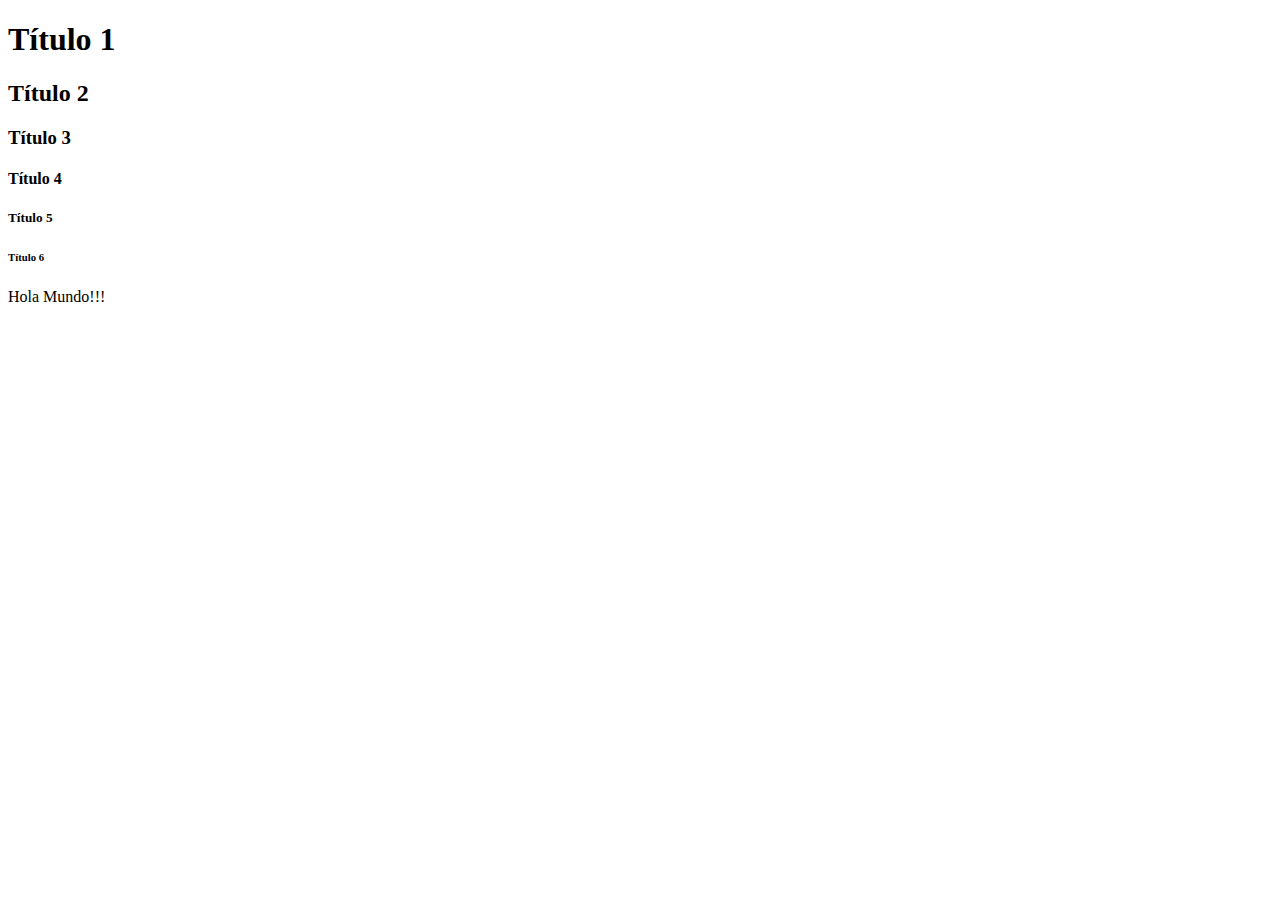
<file: index.html>
<!DOCTYPE html>
<html lang="es">
<head>
    <meta charset="UTF-8">
    <meta http-equiv="X-UA-Compatible" content="IE=edge">
    <meta name="viewport" content="width=device-width, initial-scale=1.0">
    <title>Nuestro primer ejemplo en HTML</title>
</head>
<body>
    <h1>Título 1</h1>
    <h2>Título 2</h2>
    <h3>Título 3</h3>
    <h4>Título 4</h4>
    <h5>Título 5</h5>
    <h6>Título 6</h6>
    <p>Hola Mundo!!!</p>
</body>
</html>
</file>
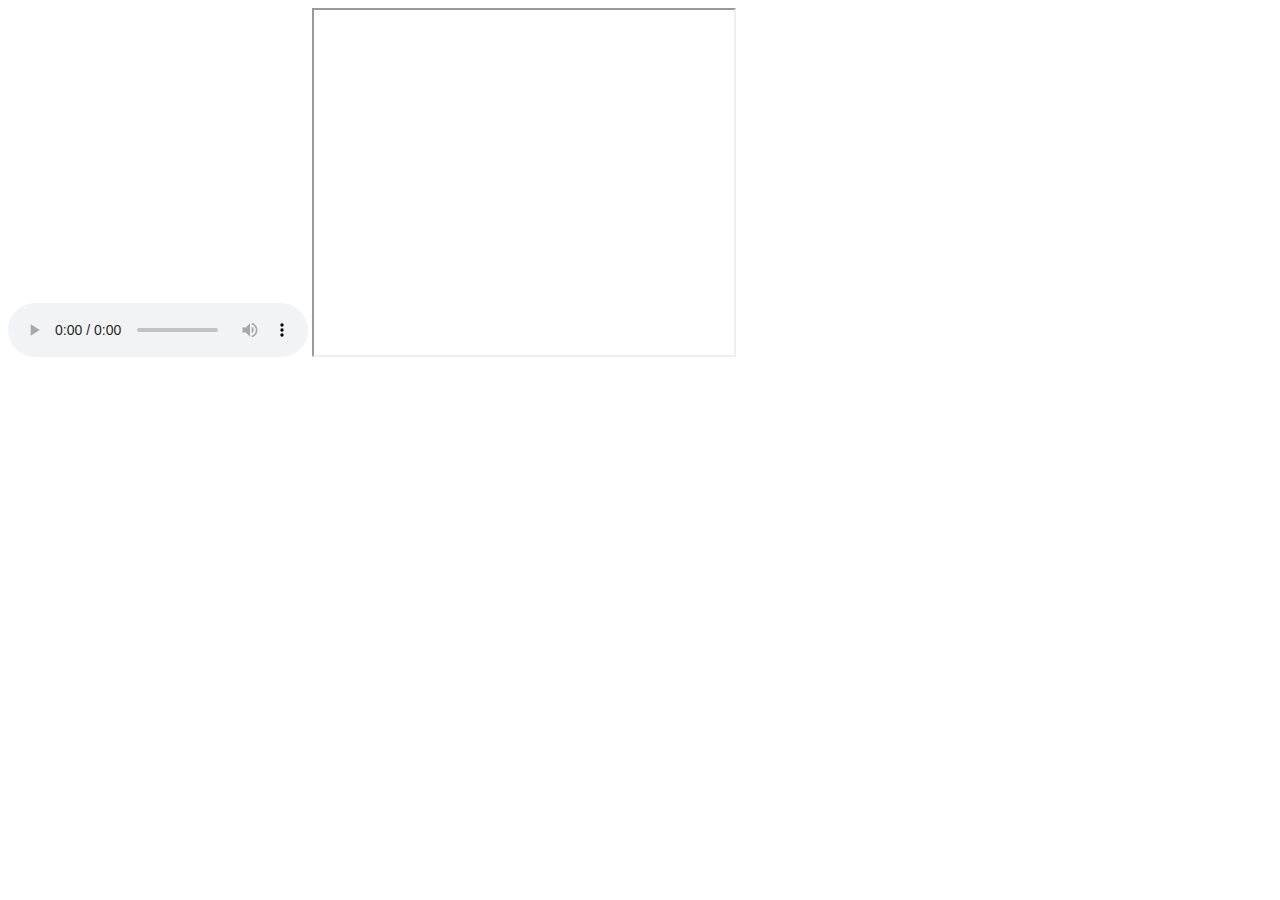
<file: audio.html>
<!DOCTYPE html>
<html lang="es">
<head>
    <meta charset="UTF-8">
    <meta http-equiv="X-UA-Compatible" content="IE=edge">
    <meta name="viewport" content="width=device-width, initial-scale=1.0">
    <title>Audio-Modificacion</title>
</head>
<body>
    <audio controls>
        <source src="https://www.w3schools.com/html/horse.ogg" type="audio/ogg">
        <source src="https://www.w3schools.com/html/horse.mp3" type="audio/mpeg">
        Your browser does not support the audio tag.
    </audio>

    <iframe width="420" height="345" src="https://www.youtube.com/embed/tgbNymZ7vqY">
    </iframe>
    
</body>
</html>
</file>
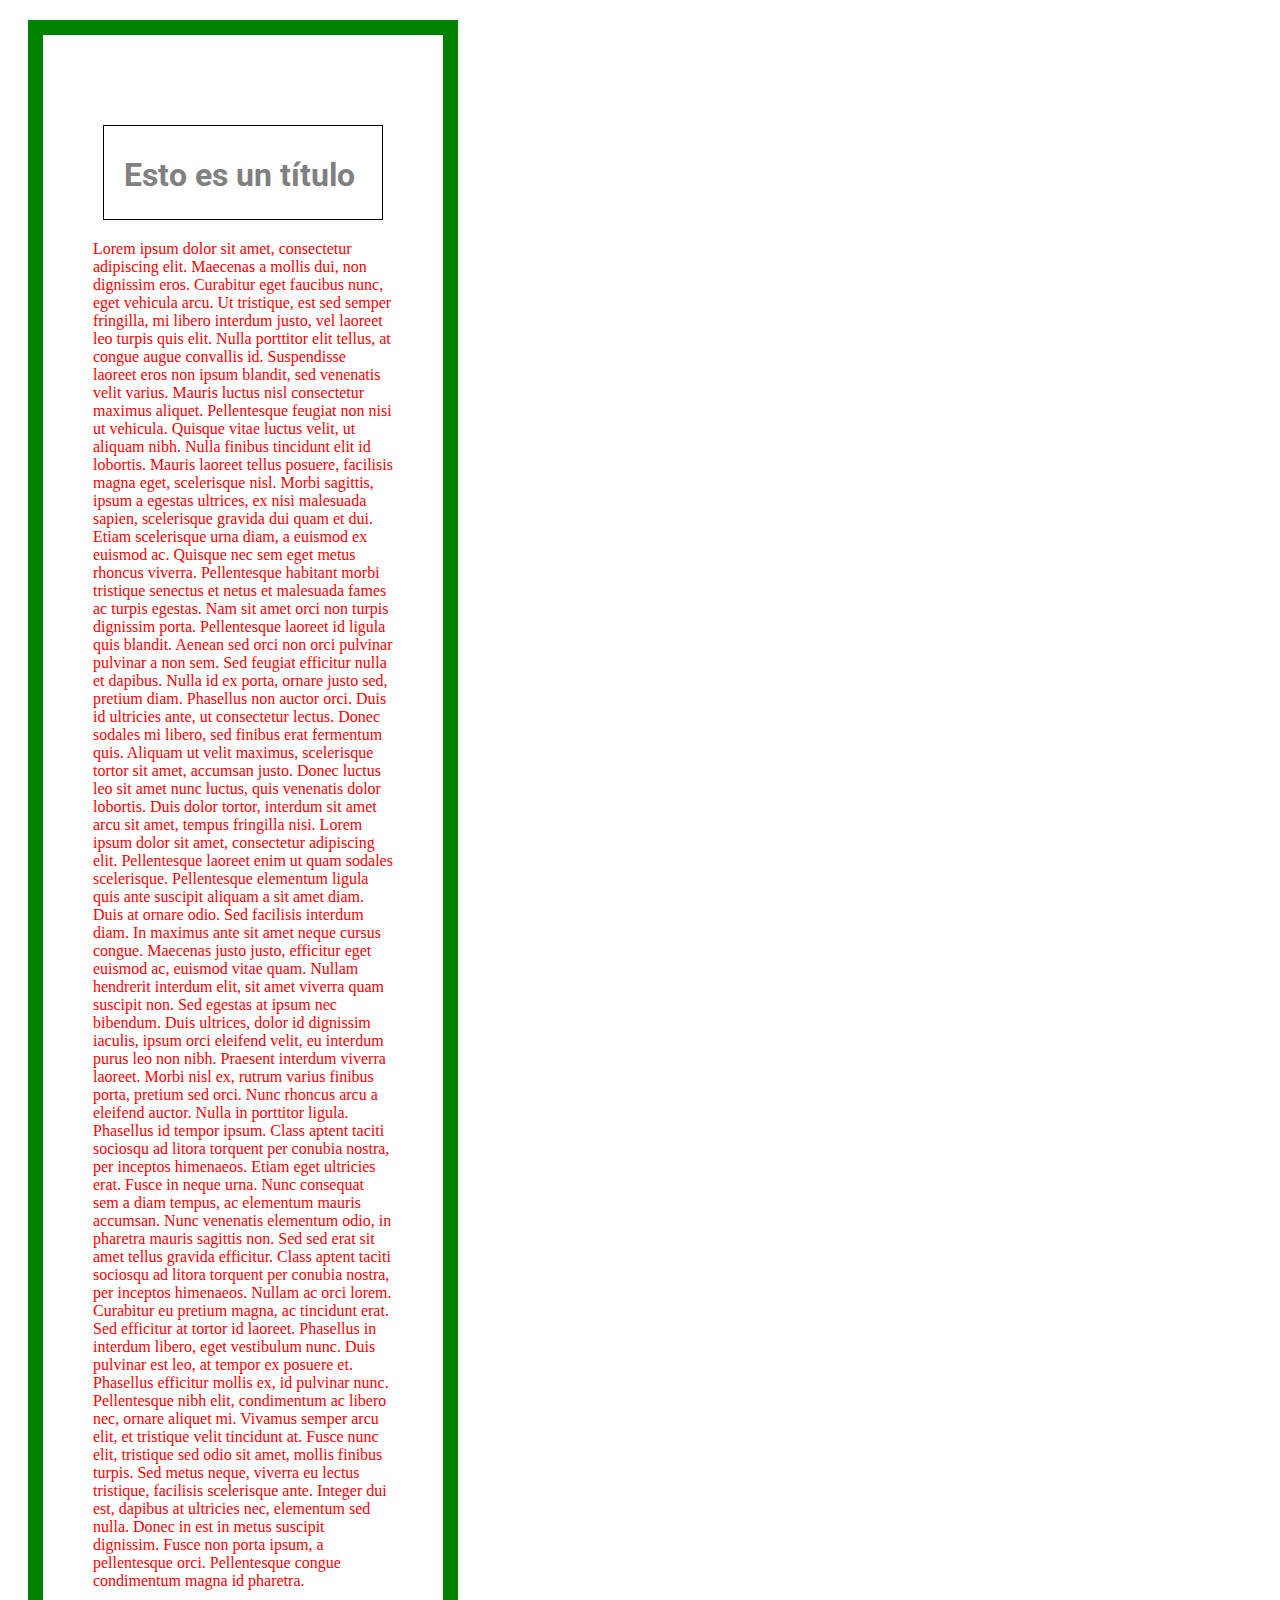
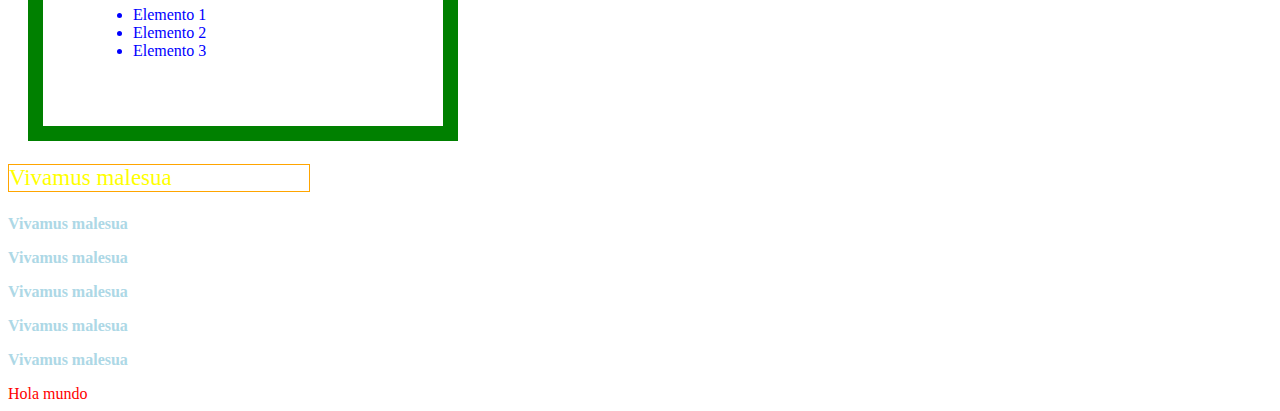
<file: css.html>
<!DOCTYPE html>
<html lang="es">
<head>
    <meta charset="UTF-8">
    <meta http-equiv="X-UA-Compatible" content="IE=edge">
    <meta name="viewport" content="width=device-width, initial-scale=1.0">
    <title>CSS: Ejemplo</title>
    <link rel="stylesheet" type="text/css" href="/estilos.css" />
    <link rel="preconnect" href="https://fonts.googleapis.com">
    <link rel="preconnect" href="https://fonts.gstatic.com" crossorigin>
    <link href="https://fonts.googleapis.com/css2?family=Roboto:wght@100&display=swap" rel="stylesheet">
</head>
<body>

    <section>
        <h1>Esto es un título</h1>
        <p>Lorem ipsum dolor sit amet, consectetur adipiscing elit. Maecenas a mollis dui, non dignissim eros. Curabitur eget faucibus nunc, eget vehicula arcu. Ut tristique, est sed semper fringilla, mi libero interdum justo, vel laoreet leo turpis quis elit. Nulla porttitor elit tellus, at congue augue convallis id. Suspendisse laoreet eros non ipsum blandit, sed venenatis velit varius. Mauris luctus nisl consectetur maximus aliquet. Pellentesque feugiat non nisi ut vehicula. Quisque vitae luctus velit, ut aliquam nibh. Nulla finibus tincidunt elit id lobortis. Mauris laoreet tellus posuere, facilisis magna eget, scelerisque nisl.

            Morbi sagittis, ipsum a egestas ultrices, ex nisi malesuada sapien, scelerisque gravida dui quam et dui. Etiam scelerisque urna diam, a euismod ex euismod ac. Quisque nec sem eget metus rhoncus viverra. Pellentesque habitant morbi tristique senectus et netus et malesuada fames ac turpis egestas. Nam sit amet orci non turpis dignissim porta. Pellentesque laoreet id ligula quis blandit. Aenean sed orci non orci pulvinar pulvinar a non sem. Sed feugiat efficitur nulla et dapibus. Nulla id ex porta, ornare justo sed, pretium diam. Phasellus non auctor orci. Duis id ultricies ante, ut consectetur lectus. Donec sodales mi libero, sed finibus erat fermentum quis. Aliquam ut velit maximus, scelerisque tortor sit amet, accumsan justo.
            
            Donec luctus leo sit amet nunc luctus, quis venenatis dolor lobortis. Duis dolor tortor, interdum sit amet arcu sit amet, tempus fringilla nisi. Lorem ipsum dolor sit amet, consectetur adipiscing elit. Pellentesque laoreet enim ut quam sodales scelerisque. Pellentesque elementum ligula quis ante suscipit aliquam a sit amet diam. Duis at ornare odio. Sed facilisis interdum diam. In maximus ante sit amet neque cursus congue. Maecenas justo justo, efficitur eget euismod ac, euismod vitae quam. Nullam hendrerit interdum elit, sit amet viverra quam suscipit non. Sed egestas at ipsum nec bibendum. Duis ultrices, dolor id dignissim iaculis, ipsum orci eleifend velit, eu interdum purus leo non nibh.
            
            Praesent interdum viverra laoreet. Morbi nisl ex, rutrum varius finibus porta, pretium sed orci. Nunc rhoncus arcu a eleifend auctor. Nulla in porttitor ligula. Phasellus id tempor ipsum. Class aptent taciti sociosqu ad litora torquent per conubia nostra, per inceptos himenaeos. Etiam eget ultricies erat. Fusce in neque urna. Nunc consequat sem a diam tempus, ac elementum mauris accumsan. Nunc venenatis elementum odio, in pharetra mauris sagittis non. Sed sed erat sit amet tellus gravida efficitur. Class aptent taciti sociosqu ad litora torquent per conubia nostra, per inceptos himenaeos. Nullam ac orci lorem. Curabitur eu pretium magna, ac tincidunt erat. Sed efficitur at tortor id laoreet. Phasellus in interdum libero, eget vestibulum nunc.
            
            Duis pulvinar est leo, at tempor ex posuere et. Phasellus efficitur mollis ex, id pulvinar nunc. Pellentesque nibh elit, condimentum ac libero nec, ornare aliquet mi. Vivamus semper arcu elit, et tristique velit tincidunt at. Fusce nunc elit, tristique sed odio sit amet, mollis finibus turpis. Sed metus neque, viverra eu lectus tristique, facilisis scelerisque ante. Integer dui est, dapibus at ultricies nec, elementum sed nulla. Donec in est in metus suscipit dignissim. Fusce non porta ipsum, a pellentesque orci. Pellentesque congue condimentum magna id pharetra.</p>
        <ul>
            <li>Elemento 1</li>
            <li>Elemento 2</li>
            <li>Elemento 3</li>
        </ul>
    </section>

    <p id="mi_parrafo">Vivamus malesua</p>
    <p class="estaesmiclase">Vivamus malesua</p>
    <p class="estaesmiclase">Vivamus malesua</p>
    <p class="estaesmiclase">Vivamus malesua</p>
    <p class="estaesmiclase">Vivamus malesua</p>
    <p class="estaesmiclase">Vivamus malesua</p>

    <span>Hola mundo</span>
    
</body>
</html>
</file>
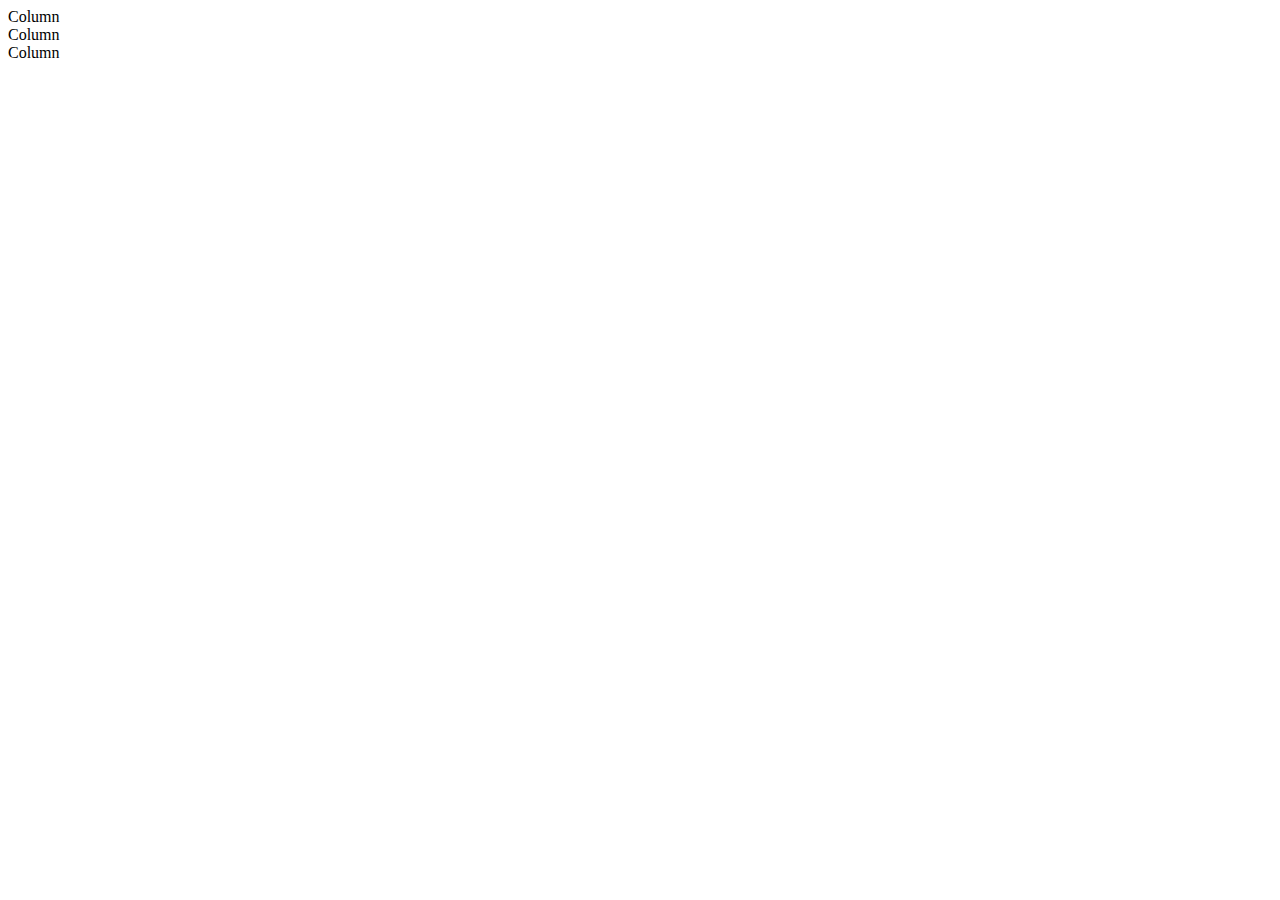
<file: ejemplo-bootstrap2.html>
<!DOCTYPE html>
<html lang="es">
    <head>
        <meta charset="UTF-8">
        <meta name="viewport" content="width=device-width, initial-scale=1.0">
        <title>Ejemplo Bootstrap 1</title>
        <link href="https://cdn.jsdelivr.net/npm/bootstrap@5.2.1/dist/css/bootstrap.min.css" rel="stylesheet" integrity="sha384-GLhlTQ8iRABdZLl6O3oVMWSktQOp6b7In1Zl3/Jr59b6EGGoI1aFkw7cmDA6j6gD" crossorigin="anonymous">
    </head>
    <body>
        <div class="container text-center">
            <div class="row">
                <div class="col">
                    Column
          </div>
          <div class="col">
            Column
          </div>
          <div class="col">
            Column
          </div>
        </div>
      </div>
    <script src="https://cdn.jsdelivr.net/npm/bootstrap@5.2.1/dist/js/bootstrap.bundle.min.js" integrity="sha384-w76AqPfDkMBDXo30jS1Sgez6pr3x5MlQ1ZAGC+nuZB+EYdgRZgiwxhTBTkF7CXvN" crossorigin="anonymous"></script>
</body>
</html>
</file>
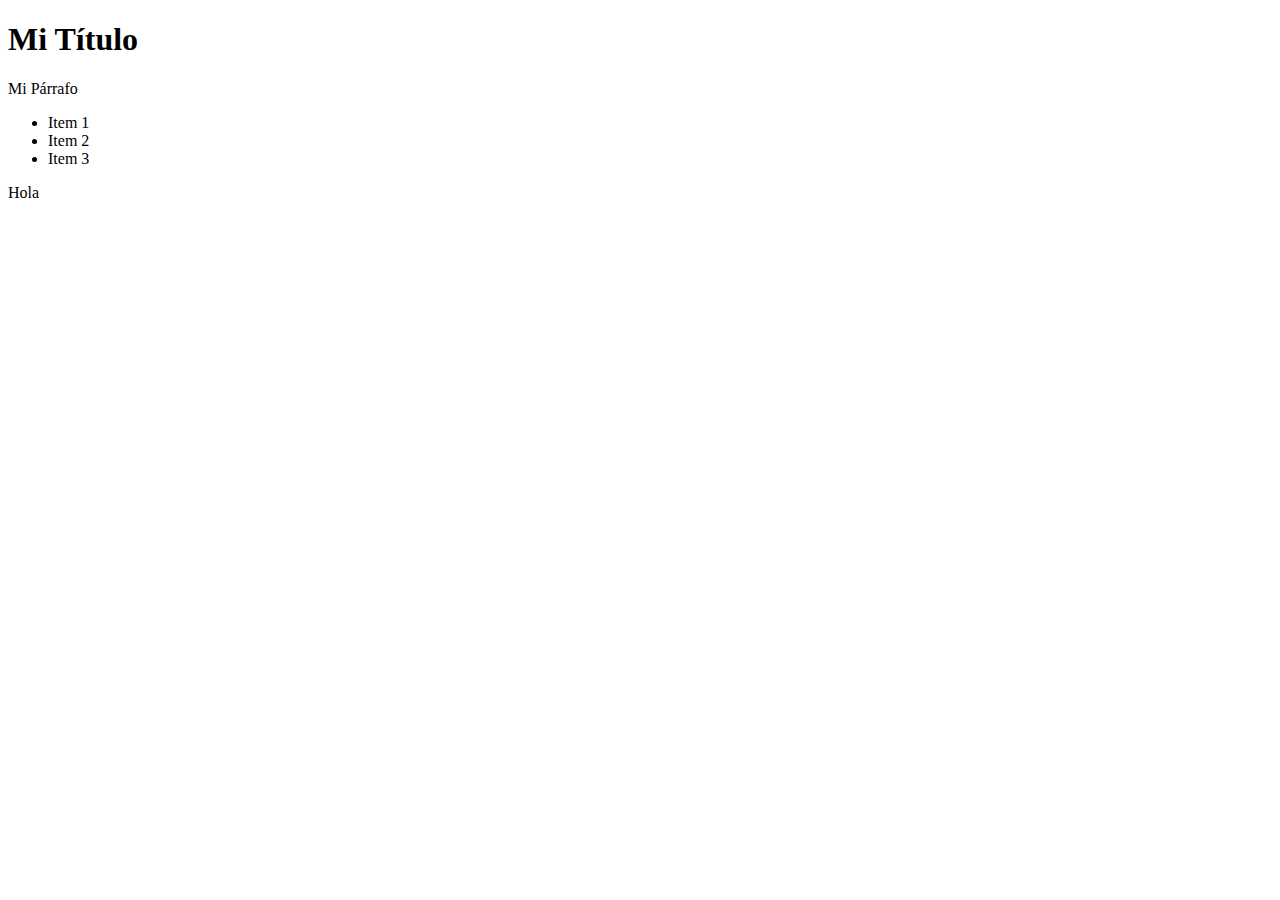
<file: ejemplo.html>
<!DOCTYPE html>
<html lang="es">
<head>
    <meta charset="UTF-8">
    <meta http-equiv="X-UA-Compatible" content="IE=edge">
    <meta name="viewport" content="width=device-width, initial-scale=1.0">
    <title>Trabajando con la consola de Google Chrome</title>
</head>
<body>
    <h1>Mi Título</h1>

    <p>Mi Párrafo</p>

    <ul>
        <li>Item 1</li>
        <li>Item 2</li>
        <li>Item 3</li>
    </ul>

    <span>Hola</span>
    
</body>
</html>
</file>
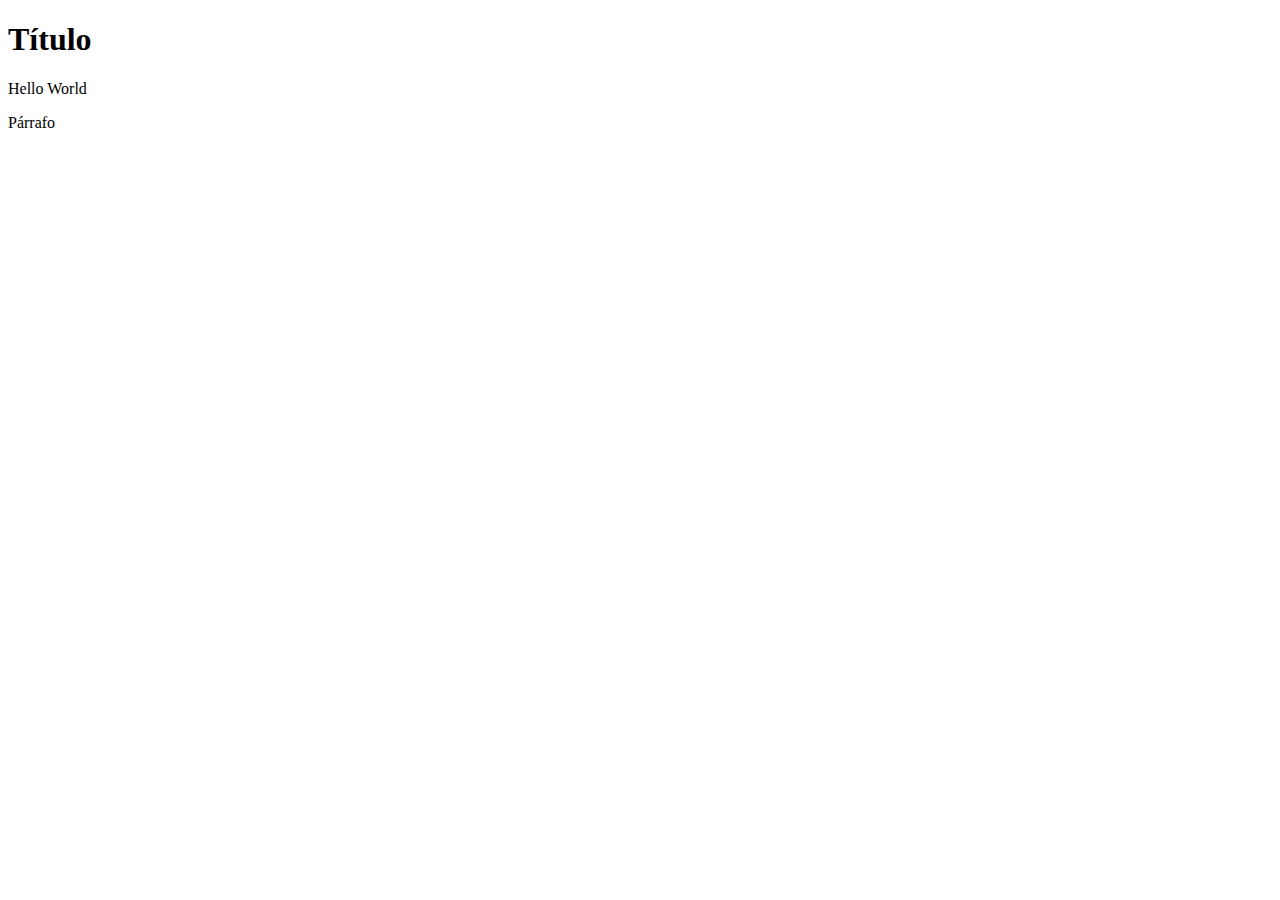
<file: Elemento_linea.html>
<!DOCTYPE html>
<html lang="es">
<head>
    <meta charset="UTF-8">
    <meta http-equiv="X-UA-Compatible" content="IE=edge">
    <meta name="viewport" content="width=device-width, initial-scale=1.0">
    <title>Elemento de línea</title>
</head>
<body>
    <h1>Título</h1>
    <span>Hello World</span>
    <p>Párrafo</p>
    
</body>
</html>
</file>
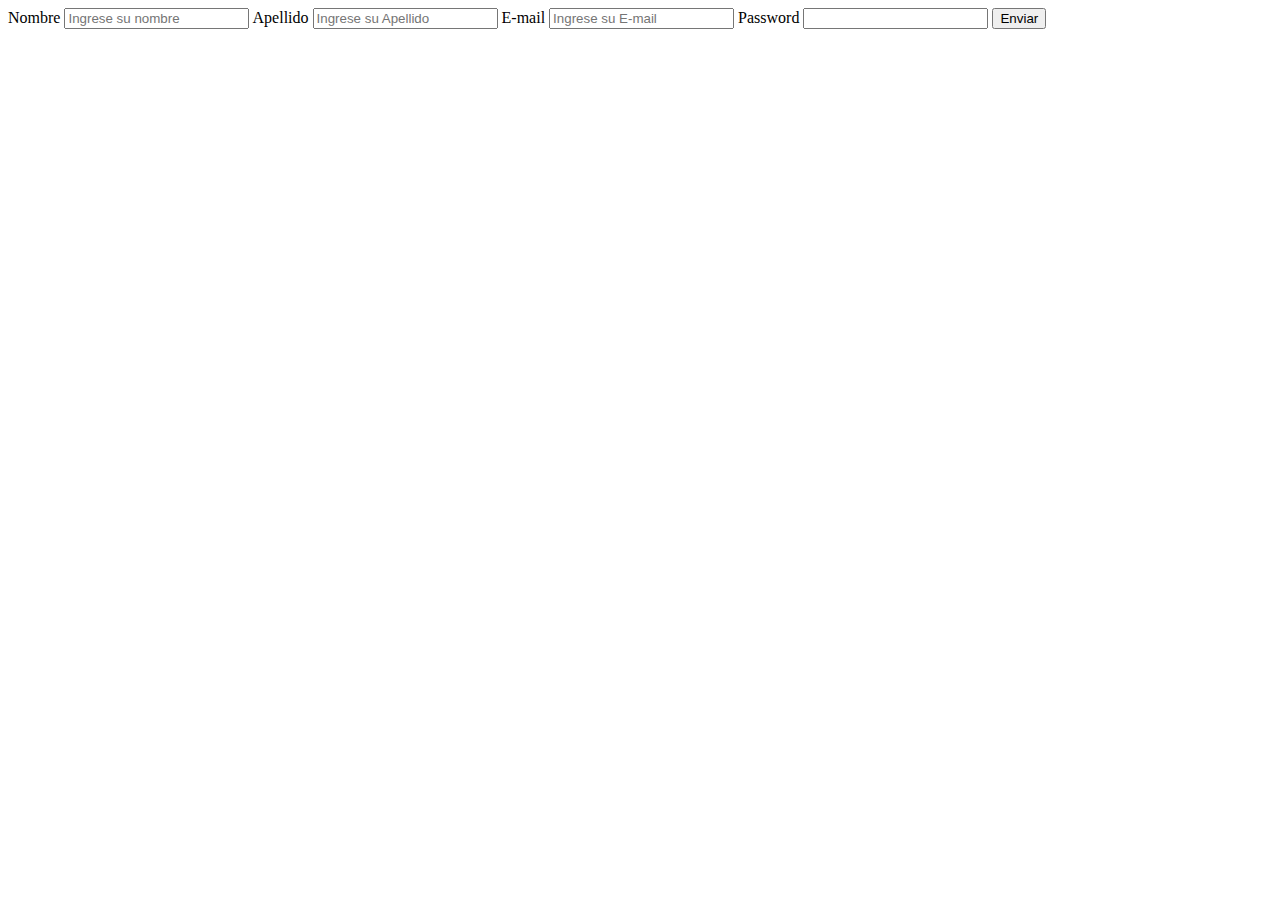
<file: form.html>
<!DOCTYPE html>
<html lang="es">
<head>
    <meta charset="UTF-8">
    <meta http-equiv="X-UA-Compatible" content="IE=edge">
    <meta name="viewport" content="width=device-width, initial-scale=1.0">
    <title>Creando un formulario en HTML</title>
</head>
<body>

    <form action="" method="get">
        <label>Nombre</label>
         <input type="text" name="nombre" placeholder="Ingrese su nombre" required />
        <label>Apellido</label>
        <input type="text" name="apellido" placeholder="Ingrese su Apellido" required />
        <label>E-mail</label>
        <input type="email" name="email" placeholder="Ingrese su E-mail" required />
        <label>Password</label>
        <input type="password" name="password" required/>
        <input type="submit" value="Enviar" />



    </form>
    
</body>
</html>
</file>
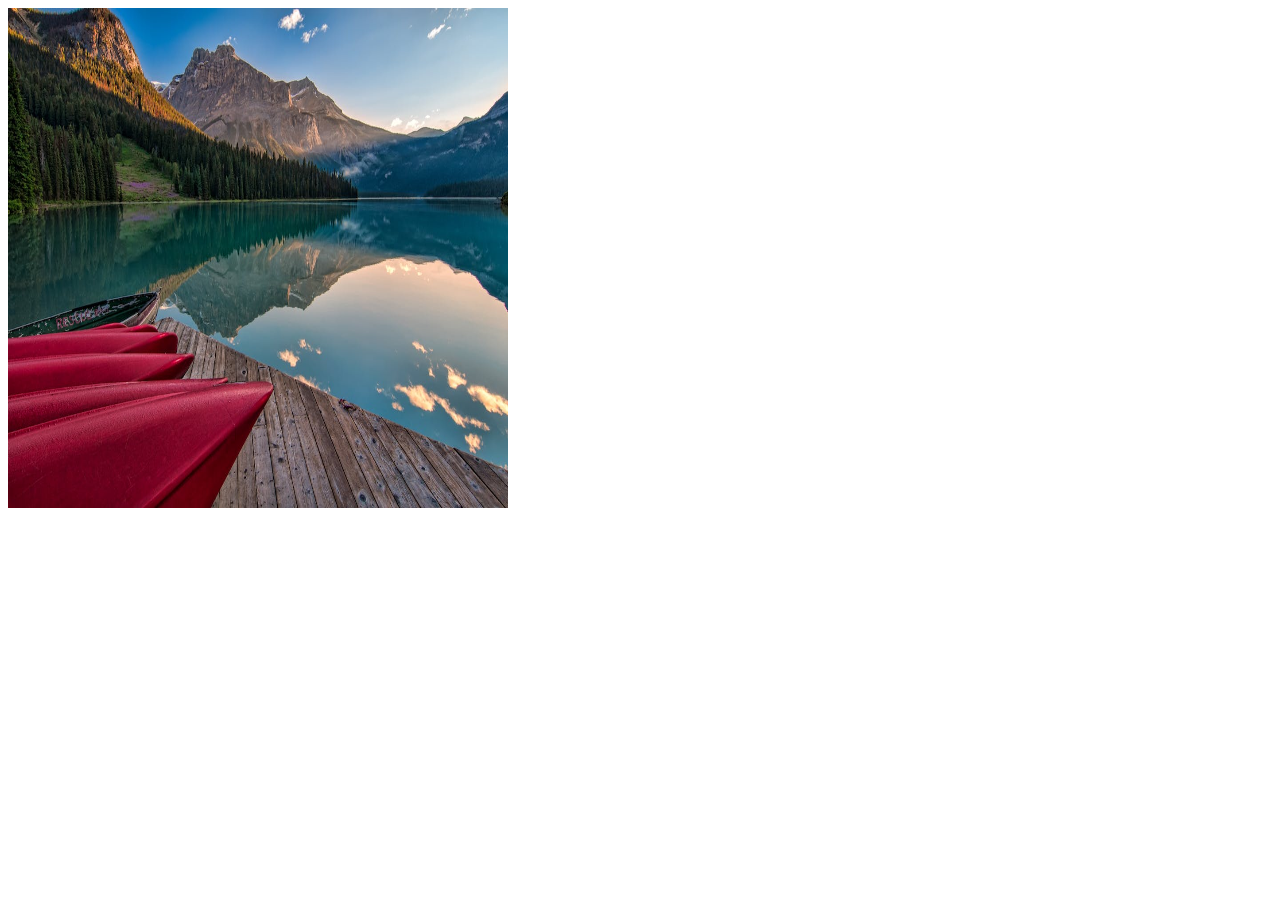
<file: imagenes.html>
<!DOCTYPE html>
<html lang="es">
<head>
    <meta charset="UTF-8">
    <meta http-equiv="X-UA-Compatible" content="IE=edge">
    <meta name="viewport" content="width=device-width, initial-scale=1.0">
    <title>Vamos a incluir una imagen en nuestro documento</title>
</head>
<body>
    <img src="Paisaje.jpeg" alt="Imagen de un paisaje" 
    height="500px" width="500px"/>
</body>
</html>
</file>
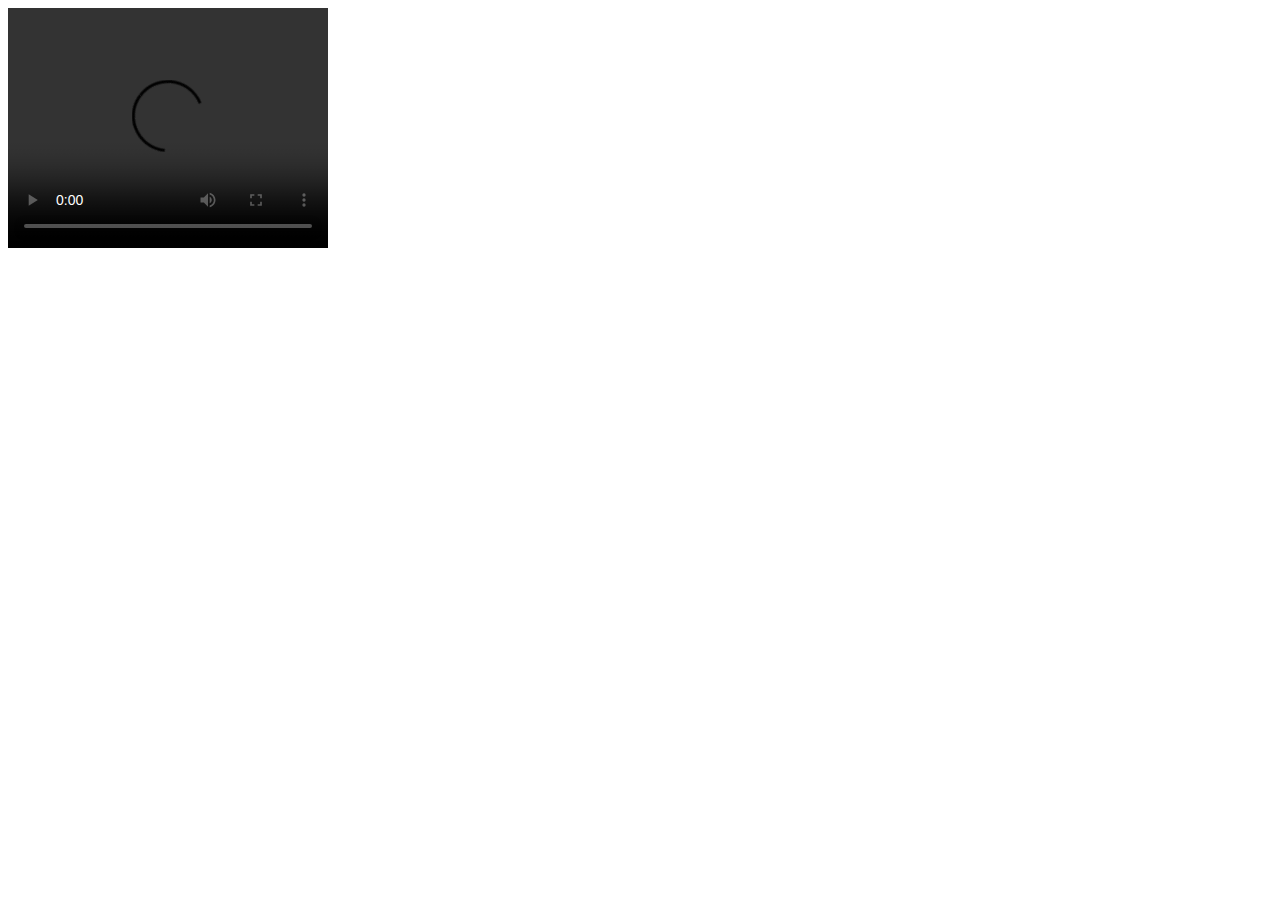
<file: video.html>
<!DOCTYPE html>
<html lang="es">
<head>
    <meta charset="UTF-8">
    <meta http-equiv="X-UA-Compatible" content="IE=edge">
    <meta name="viewport" content="width=device-width, initial-scale=1.0">
    <title>Document</title>
</head>
<body>
    <video width="320" height="240" controls>
        <source src="https://www.w3schools.com/tags/movie.mp4" type="video/mp4">
        <source src="https://www.w3schools.com/tags/movie.ogg" type="video/ogg">
        Tu navegador no soporta el elemento video, por lo que no podrás visualizar este contenido. 
        Intenta acceder al mismo con un navegador más moderno.
    </video>
    
</body>
</html>
</file>
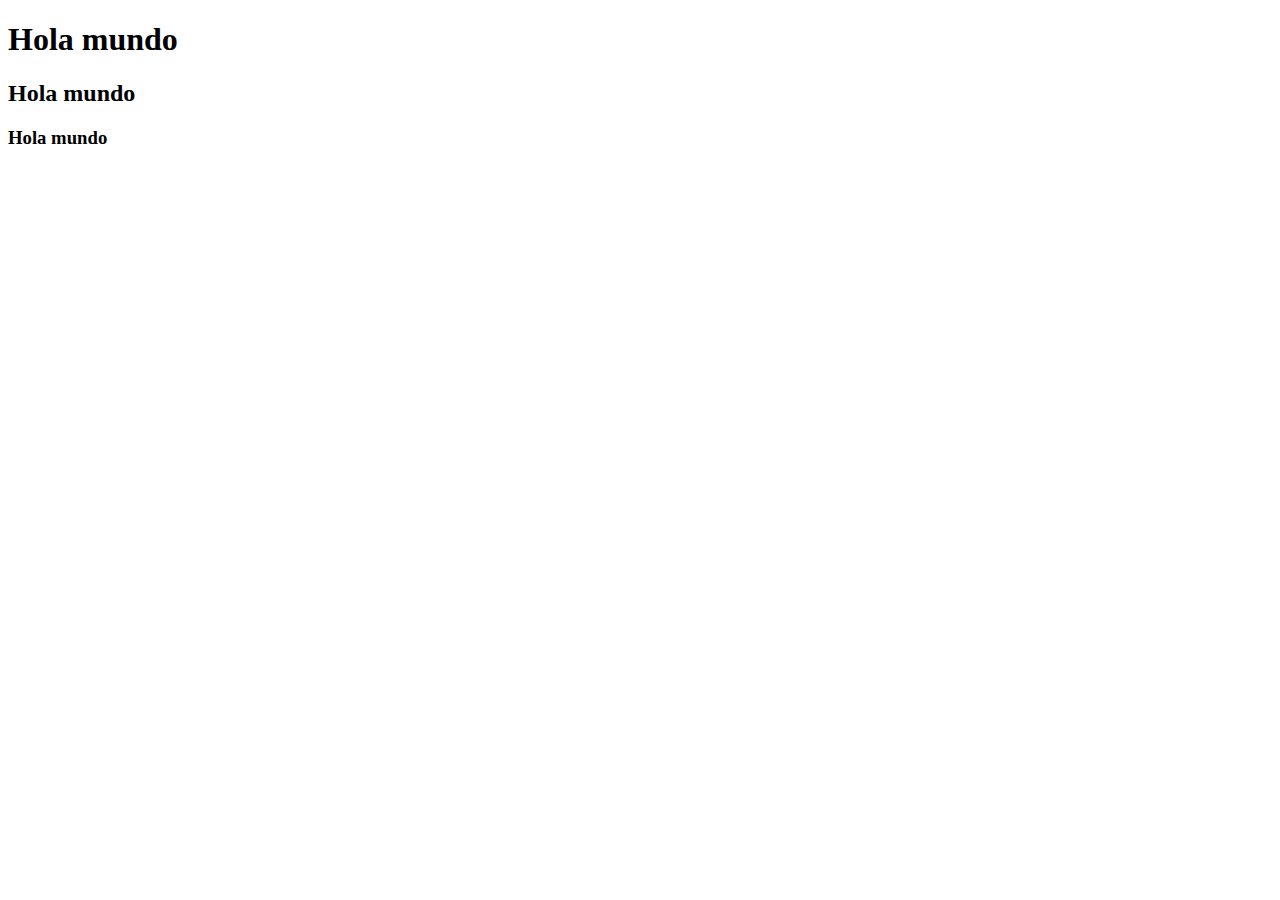
<file: web-semantica.html>
<!DOCTYPE html>
<html lang="es">
<head>
    <meta charset="UTF-8">
    <meta http-equiv="X-UA-Compatible" content="IE=edge">
    <meta name="viewport" content="width=device-width, initial-scale=1.0">
    <title>Web Semántica</title>
</head>
<body>
    <header>
        <h1>Hola mundo</h1>

    </header>
    <nav>
        <h2>Hola mundo</h2>

    </nav>
    <footer>
        <h3>Hola mundo</h3>

    </footer>
</body>
</html>
</file>
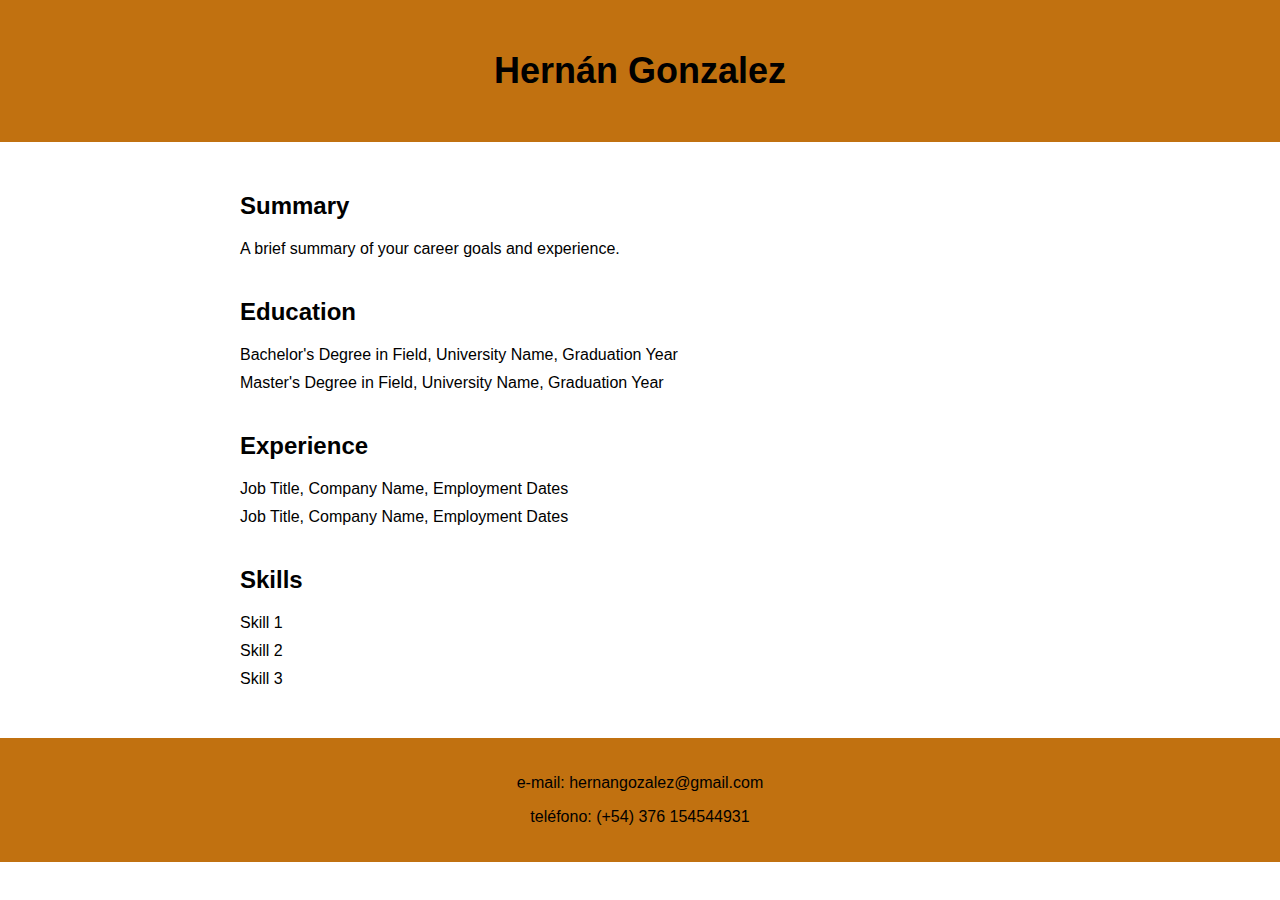
<file: CV ONLINE/CV ONLINE.html>
<!DOCTYPE html>
<html lang="en">
<head>
    <meta charset="UTF-8">
    <meta http-equiv="X-UA-Compatible" content="IE=edge">
    <meta name="viewport" content="width=device-width, initial-scale=1.0">
    <title>My Online CV</title>
  <link rel="stylesheet" href="style.css">
</head>
<body>
  <header>
    <h1>Hernán Gonzalez</h1>
  </header>
  <main>
    <section>
      <h3>Summary</h3>
      <p>A brief summary of your career goals and experience.</p>
    </section>
    <section>
      <h3>Education</h3>
      <ul>
        <li>Bachelor's Degree in Field, University Name, Graduation Year</li>
        <li>Master's Degree in Field, University Name, Graduation Year</li>
      </ul>
    </section>
    <section>
      <h3>Experience</h3>
      <ul>
        <li>Job Title, Company Name, Employment Dates</li>
        <li>Job Title, Company Name, Employment Dates</li>
      </ul>
    </section>
    <section>
      <h3>Skills</h3>
      <ul>
        <li>Skill 1</li>
        <li>Skill 2</li>
        <li>Skill 3</li>
      </ul>
    </section>
  </main>
  <footer>
    <p>e-mail: hernangozalez@gmail.com</p>
    <p>teléfono: (+54) 376 154544931</p>
  </footer>
</body>
</html>
</file>
<file: estilos.css>
* {
    color: blue
}



p, span {
    color: red;
    width: 300px;
}

/*
Esto es un comentario dentro de un documento CSS
*/
h1 {
    font-family: 'Roboto', sans-serif;;
    border: 1px solid black;
    margin-top: 40px;
    margin-bottom: 20px;
    margin-left: 10px;
    margin-right: 10px;
    /*padding-top: 20px;
    padding-bottom: 15px;
    padding-left: 15px;
    padding-right: 20px;*/
    padding: 30px 15px 25px 20px;
    font-weight: bold;
    color: grey;
}

section {
    width: 300px;
    border: 15px solid green;
    padding: 50px;
    margin: 20px;
}

#mi_parrafo {
    color: yellow;
    font-size: 23px;
    border: 1px solid orange;
}

.estaesmiclase {
    font-weight: bold;
    color:lightblue
}

section h1 {
    font-weight: 400px;
}
</file>
<file: CV ONLINE/style.css>
body {
    font-family: Arial, sans-serif;
    margin: 0;
    padding: 0;
  }
  
  header {
    background-color: rgb(193, 113, 16);
    color: rgb(0, 0, 0);
    text-align: center;
    padding: 50px 0;
  }
  
  h1 {
    font-size: 36px;
    margin: 0;
  }
  
  h2 {
    font-size: 24px;
    margin: 0;
  }
  
  main {
    max-width: 800px;
    margin: 50px auto;
    padding: 0 20px;
  }
  
  section {
    margin-bottom: 40px;
  }
  
  h3 {
    font-size: 24px;
    margin-bottom: 20px;
  }
  
  ul {
    list-style-type: none;
    margin: 0;
    padding: 0;
  }
  
  li {
    margin-bottom: 10px;
  }
  
  footer {
    background-color: rgb(193,113,16);
    color: rgb(0, 0, 0);
    text-align: center;
    padding: 20px 0;
  }
</file>
